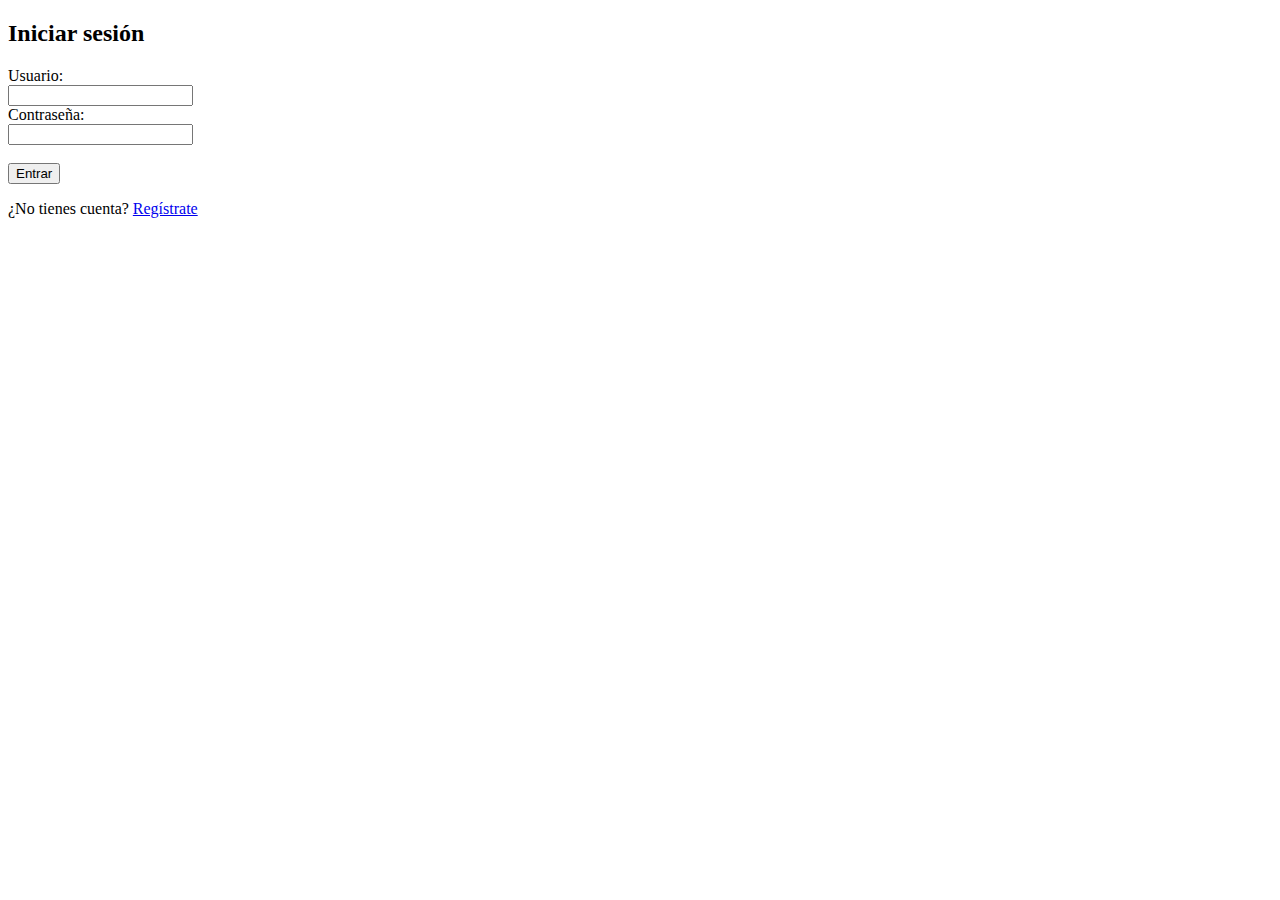
<file: login.html>
<!DOCTYPE html>
<html>
<head>
  <title>Login - Roblox 2007</title>
</head>
<body>
  <h2>Iniciar sesión</h2>
  <form method="POST" action="auth.php">
    <label>Usuario:</label><br>
    <input type="text" name="username" required><br>
    <label>Contraseña:</label><br>
    <input type="password" name="password" required><br><br>
    <input type="submit" value="Entrar">
  </form>
  <p>¿No tienes cuenta? <a href="register.php">Regístrate</a></p>
</body>
</html>
</file>
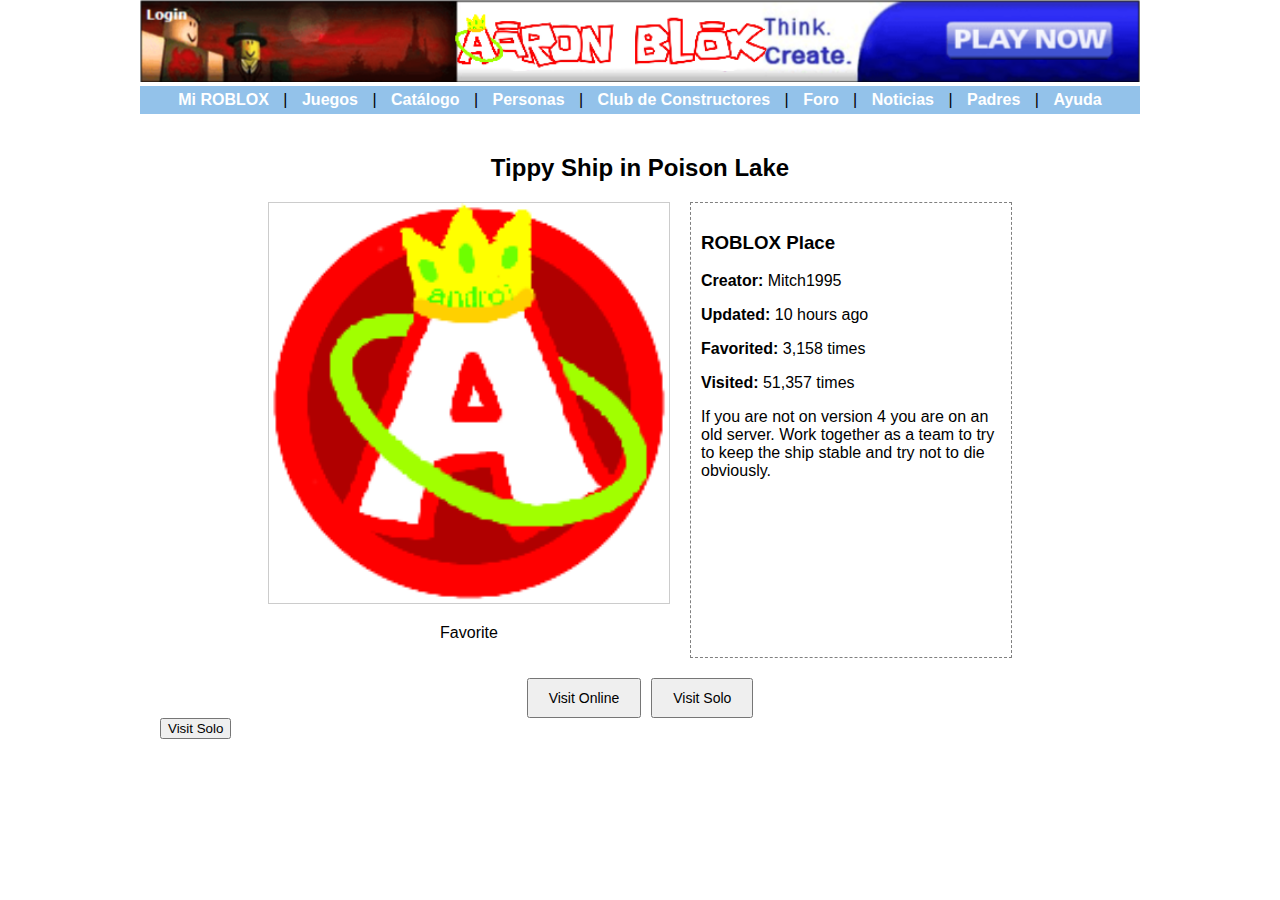
<file: place1.html>
<!DOCTYPE html>
<html lang="es">
<head>
    <meta charset="UTF-8">
    <title>Tippy Ship in Poison Lake - ROBLOX 2008</title>
    <link rel="stylesheet" href="style.css">
    <style>
        body { font-family: Arial, sans-serif; margin: 0; padding: 0; background: white; }
        .container { width: 1000px; margin: 0 auto; }
        .top-bar img.banner { width: 100%; height: auto; }
        .nav-bar {
            background-color: #93c2ea;
            text-align: center;
            padding: 5px;
        }
        .nav-bar a {
            color: white;
            text-decoration: none;
            font-weight: bold;
            margin: 0 10px;
        }
        .game-content { padding: 20px; }
        .game-content h2 { text-align: center; }
        .game-flex {
            display: flex;
            justify-content: center;
            gap: 20px;
            flex-wrap: wrap;
        }
        .game-image img { width: 400px; border: 1px solid #ccc; }
        .game-info {
            width: 300px;
            border: 1px dashed gray;
            padding: 10px;
        }
        .game-buttons {
            display: flex;
            justify-content: center;
            margin-top: 20px;
            gap: 10px;
        }
        .game-buttons button {
            padding: 10px 20px;
            font-size: 14px;
            cursor: pointer;
        }
    </style>
</head>
<body>
    <div class="container">
        <!-- Barra superior con banner -->
        <div class="top-bar">
            <img src="images/banner.jpg" alt="Banner de Roblox" usemap="#banner-map" class="banner">
            <map name="banner-map">
                <area shape="rect" coords="0,0,240,80" href="login.html" alt="Login">
                <area shape="rect" coords="840,10,1010,70" href="games.html" alt="Jugar ahora">
            </map>
        </div>

        <!-- Barra azul de navegación -->
        <div class="nav-bar">
            <a href="myroblox.php">Mi ROBLOX</a> |
            <a href="games.html">Juegos</a> |
            <a href="catalog.html">Catálogo</a> |
            <a href="people.html">Personas</a> |
            <a href="buildersclub.html">Club de Constructores</a> |
            <a href="forum.html">Foro</a> |
            <a href="news.html">Noticias</a> |
            <a href="parents.html">Padres</a> |
            <a href="help.html">Ayuda</a>
        </div>

        <!-- Contenido del juego -->
        <div class="game-content">
            <h2>Tippy Ship in Poison Lake</h2>
            <div class="game-flex">
                <div class="game-image">
                    <img src="images/tippyship.png" alt="Tippy Ship Screenshot">
                    <p style="text-align:center;">Favorite</p>
                </div>
                <div class="game-info">
                    <h3>ROBLOX Place</h3>
                    <p><strong>Creator:</strong> Mitch1995</p>
                    <p><strong>Updated:</strong> 10 hours ago</p>
                    <p><strong>Favorited:</strong> 3,158 times</p>
                    <p><strong>Visited:</strong> 51,357 times</p>
                    <p>If you are not on version 4 you are on an old server. Work together as a team to try to keep the ship stable and try not to die obviously.</p>
                </div>
            </div>
            <div class="game-buttons">
  <a href="file:///D:/Roblox-2007-Client-main/play_place1.bat">
    <button>Visit Online</button>
  </a>
  <button onclick="location.href='visit-solo.html'">Visit Solo</button>
</div>
                <button onclick="location.href='visit-solo.html'">Visit Solo</button>
            </div>
        </div>
    </div>
</body>
</html>
</file>
<file: style.css>
body {
    font-family: Arial, sans-serif;
    background: #ffffff;
    margin: 0;
    padding: 0;
}
.container {
    width: 1000px;
    margin: 0 auto;
}
.top-bar img.banner {
    width: 100%;
    height: auto;
}
.nav-bar {
    background-color: #93c2ea;
    text-align: center;
    padding: 5px;
}
.nav-bar a {
    color: white;
    text-decoration: none;
    font-weight: bold;
    margin: 0 10px;
}
.main {
    display: flex;
    justify-content: space-between;
    margin-top: 10px;
}
.left-login {
    width: 20%;
}
.center-info {
    width: 50%;
}
.video-placeholder {
    width: 25%;
    display: flex;
    align-items: center;
}
.footer {
    margin-top: 20px;
    text-align: center;
    font-size: 12px;
    color: gray;
}
.thumbnails img {
    width: 100px;
    margin: 5px;
}
</file>
